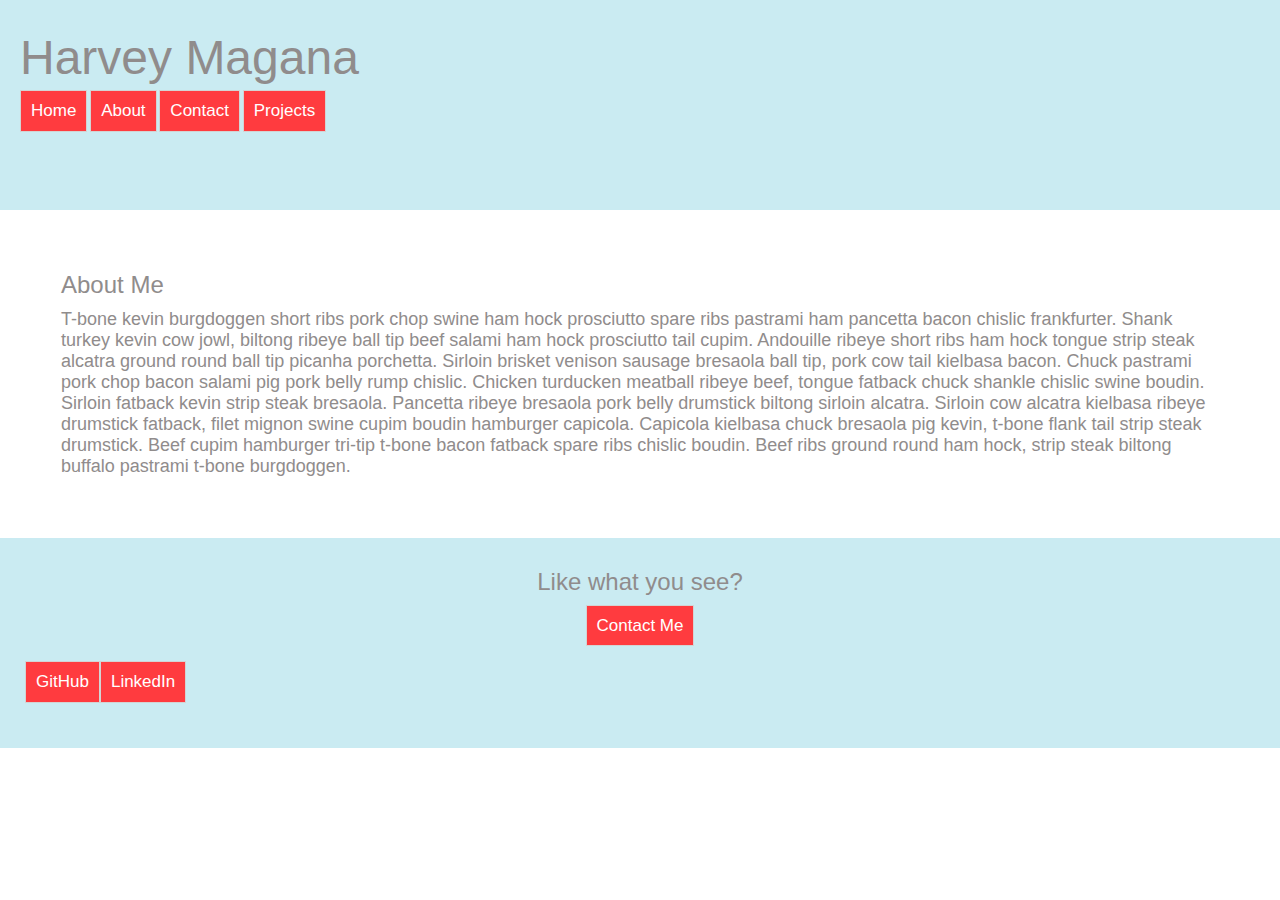
<file: about.html>
<!DOCTYPE html>
<html lang="en">
<head>
    <meta charset="UTF-8">
    <meta name="viewport" content="width=device-width, initial-scale=1.0">
    <link rel="stylesheet" type="text/css" href="style/index.css">
    <title>About Me</title>
</head>
    <body>
        <div class="container">
            <header>
                <div class="header-div">
                    <h1>Harvey Magana</h1>
                    <nav>
                        <a href="index.html">Home</a>
                        <a href="about.html">About</a>
                        <a href="contact.html">Contact</a>
                        <a href="projects.html">Projects</a>
                    </nav>
                </div>
            </header>
            <section>
                <div class="top">
                    <article>
                        <!--<div class="topleft">
                            <p>
                                Sirloin fatback kevin strip steak bresaola. Pancetta ribeye bresaola pork belly drumstick biltong sirloin alcatra. Sirloin cow alcatra kielbasa ribeye drumstick fatback, filet mignon swine cupim boudin hamburger capicola. Capicola kielbasa chuck bresaola pig kevin, t-bone flank tail strip steak drumstick. Beef cupim hamburger tri-tip t-bone bacon fatback spare ribs chislic boudin. Beef ribs ground round ham hock, strip steak biltong buffalo pastrami t-bone burgdoggen.
                            </p>
                        </div>-->
                        <div class="topright">
                            <h2>About Me</h2>
                            <p>T-bone kevin burgdoggen short ribs pork chop swine ham hock prosciutto spare ribs pastrami ham pancetta bacon chislic frankfurter. Shank turkey kevin cow jowl, biltong ribeye ball tip beef salami ham hock prosciutto tail cupim. Andouille ribeye short ribs ham hock tongue strip steak alcatra ground round ball tip picanha porchetta. Sirloin brisket venison sausage bresaola ball tip, pork cow tail kielbasa bacon. Chuck pastrami pork chop bacon salami pig pork belly rump chislic. Chicken turducken meatball ribeye beef, tongue fatback chuck shankle chislic swine boudin. Sirloin fatback kevin strip steak bresaola. Pancetta ribeye bresaola pork belly drumstick biltong sirloin alcatra. Sirloin cow alcatra kielbasa ribeye drumstick fatback, filet mignon swine cupim boudin hamburger capicola. Capicola kielbasa chuck bresaola pig kevin, t-bone flank tail strip steak drumstick. Beef cupim hamburger tri-tip t-bone bacon fatback spare ribs chislic boudin. Beef ribs ground round ham hock, strip steak biltong buffalo pastrami t-bone burgdoggen.
                            </p>
                        </div>
                    </article>
                </div>
            </section>
            <footer>
                <div class="footer-div">
                    <div class="footer-inner">
                            <h3>Like what you see?</h3>
                        <a href="contact.html">Contact Me</a>
                    </div>
                    <div class="social-media">
                            <a href="https://github.com/harvey-magana">GitHub</a>
                            <a href="https://www.linkedin.com/in/harvey-magana-830473a/">LinkedIn</a>
                    </div>
                </div>
            </footer>
        </div>
    </body>
</html>
</file>
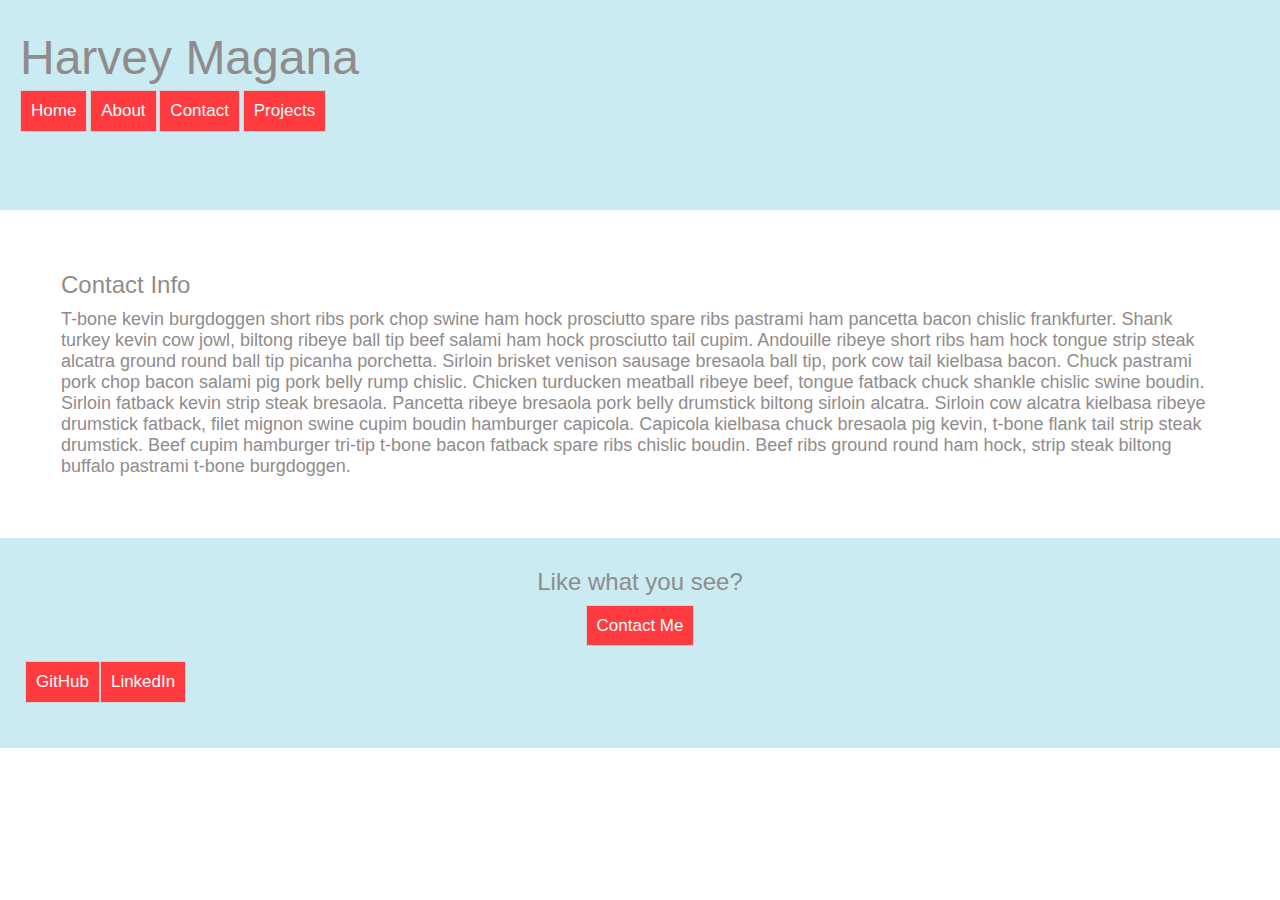
<file: contact.html>
<!DOCTYPE html>
<html lang="en">
<head>
    <meta charset="UTF-8">
    <meta name="viewport" content="width=device-width, initial-scale=1.0">
    <link rel="stylesheet" type="text/css" href="style/index.css">
    <title>My Contact Page</title>
</head>
    <body>
        <div class="container">
            <header>
                <div class="header-div">
                    <h1>Harvey Magana</h1>
                    <nav>
                        <a href="index.html">Home</a>
                        <a href="about.html">About</a>
                        <a href="contact.html">Contact</a>
                        <a href="projects.html">Projects</a>
                    </nav>
                </div>
            </header>
            <section>
                <div class="top">
                    <article>
                        <!--<div class="topleft">
                            <p>
                                Sirloin fatback kevin strip steak bresaola. Pancetta ribeye bresaola pork belly drumstick biltong sirloin alcatra. Sirloin cow alcatra kielbasa ribeye drumstick fatback, filet mignon swine cupim boudin hamburger capicola. Capicola kielbasa chuck bresaola pig kevin, t-bone flank tail strip steak drumstick. Beef cupim hamburger tri-tip t-bone bacon fatback spare ribs chislic boudin. Beef ribs ground round ham hock, strip steak biltong buffalo pastrami t-bone burgdoggen.
                            </p>
                        </div>-->
                        <div class="topright">
                            <h2>Contact Info</h2>
                            <p>T-bone kevin burgdoggen short ribs pork chop swine ham hock prosciutto spare ribs pastrami ham pancetta bacon chislic frankfurter. Shank turkey kevin cow jowl, biltong ribeye ball tip beef salami ham hock prosciutto tail cupim. Andouille ribeye short ribs ham hock tongue strip steak alcatra ground round ball tip picanha porchetta. Sirloin brisket venison sausage bresaola ball tip, pork cow tail kielbasa bacon. Chuck pastrami pork chop bacon salami pig pork belly rump chislic. Chicken turducken meatball ribeye beef, tongue fatback chuck shankle chislic swine boudin. Sirloin fatback kevin strip steak bresaola. Pancetta ribeye bresaola pork belly drumstick biltong sirloin alcatra. Sirloin cow alcatra kielbasa ribeye drumstick fatback, filet mignon swine cupim boudin hamburger capicola. Capicola kielbasa chuck bresaola pig kevin, t-bone flank tail strip steak drumstick. Beef cupim hamburger tri-tip t-bone bacon fatback spare ribs chislic boudin. Beef ribs ground round ham hock, strip steak biltong buffalo pastrami t-bone burgdoggen.
                            </p>
                        </div>
                    </article>
                </div>
            </section>
            <footer>
                <div class="footer-div">
                    <div class="footer-inner">
                            <h3>Like what you see?</h3>
                        <a href="contact.html">Contact Me</a>
                    </div>
                    <div class="social-media">
                            <a href="https://github.com/harvey-magana">GitHub</a>
                            <a href="https://www.linkedin.com/in/harvey-magana-830473a/">LinkedIn</a>
                    </div>
                </div>
            </footer>
        </div>
    </body>
</html>
</file>
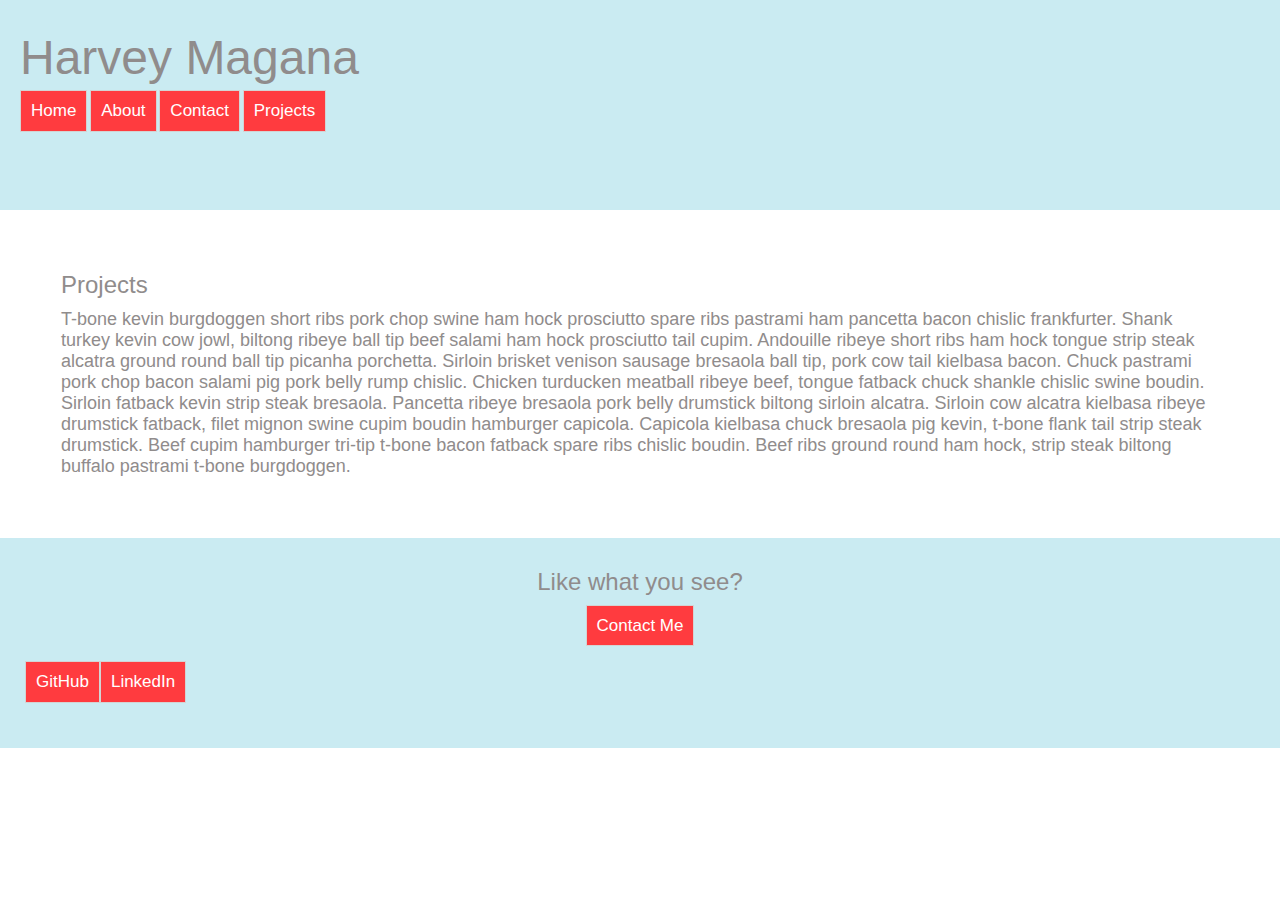
<file: projects.html>
<!DOCTYPE html>
<html lang="en">
<head>
    <meta charset="UTF-8">
    <meta name="viewport" content="width=device-width, initial-scale=1.0">
    <link rel="stylesheet" type="text/css" href="style/index.css">
    <title>My Projects</title>
</head>
<body>
        <div class="container">
            <header>
                <div class="header-div">
                    <h1>Harvey Magana</h1>
                    <nav>
                        <a href="index.html">Home</a>
                        <a href="about.html">About</a>
                        <a href="contact.html">Contact</a>
                        <a href="projects.html">Projects</a>
                    </nav>
                </div>
            </header>
            <section>
                <div class="top">
                    <article>
                        <!--<div class="topleft">
                            <p>
                                Sirloin fatback kevin strip steak bresaola. Pancetta ribeye bresaola pork belly drumstick biltong sirloin alcatra. Sirloin cow alcatra kielbasa ribeye drumstick fatback, filet mignon swine cupim boudin hamburger capicola. Capicola kielbasa chuck bresaola pig kevin, t-bone flank tail strip steak drumstick. Beef cupim hamburger tri-tip t-bone bacon fatback spare ribs chislic boudin. Beef ribs ground round ham hock, strip steak biltong buffalo pastrami t-bone burgdoggen.
                            </p>
                        </div>-->
                        <div class="topright">
                            <h2>Projects</h2>
                            <p>T-bone kevin burgdoggen short ribs pork chop swine ham hock prosciutto spare ribs pastrami ham pancetta bacon chislic frankfurter. Shank turkey kevin cow jowl, biltong ribeye ball tip beef salami ham hock prosciutto tail cupim. Andouille ribeye short ribs ham hock tongue strip steak alcatra ground round ball tip picanha porchetta. Sirloin brisket venison sausage bresaola ball tip, pork cow tail kielbasa bacon. Chuck pastrami pork chop bacon salami pig pork belly rump chislic. Chicken turducken meatball ribeye beef, tongue fatback chuck shankle chislic swine boudin. Sirloin fatback kevin strip steak bresaola. Pancetta ribeye bresaola pork belly drumstick biltong sirloin alcatra. Sirloin cow alcatra kielbasa ribeye drumstick fatback, filet mignon swine cupim boudin hamburger capicola. Capicola kielbasa chuck bresaola pig kevin, t-bone flank tail strip steak drumstick. Beef cupim hamburger tri-tip t-bone bacon fatback spare ribs chislic boudin. Beef ribs ground round ham hock, strip steak biltong buffalo pastrami t-bone burgdoggen.
                            </p>
                        </div>
                    </article>
                </div>
            </section>
            <footer>
                <div class="footer-div">
                    <div class="footer-inner">
                            <h3>Like what you see?</h3>
                        <a href="contact.html">Contact Me</a>
                    </div>
                    <div class="social-media">
                            <a href="https://github.com/harvey-magana">GitHub</a>
                            <a href="https://www.linkedin.com/in/harvey-magana-830473a/">LinkedIn</a>
                    </div>
                </div>
            </footer>
        </div>
    </body>
</html>
</file>
<file: style/index.css>
/* Add CSS styling here */
/* Let's start off with some resets */

html, body, div, span, applet, object, iframe,  
h1, h2, h3, h4, h5, h6, p, blockquote, pre,  
a, abbr, acronym, address, big, cite, code,  
del, dfn, em, img, ins, kbd, q, s, samp,  
small, strike, strong, sub, sup, tt, var,  
b, u, i, center,  
dl, dt, dd, ol, ul, li,  
fieldset, form, label, legend,  
table, caption, tbody, tfoot, thead, tr, th, td,  
article, aside, canvas, details, embed,  
figure, figcaption, footer, header, hgroup,  
menu, nav, output, ruby, section, summary,  
time, mark, audio, video {  
margin: 0;  
padding: 0;  
border: 0;  
font-size: 100%;  
font: inherit;  
vertical-align: baseline;  
}
/* end resets */

html {
    font-size: 62.5%;
}

.container {
    width: 100%;
    margin: 0;
    font-family: -apple-system, BlinkMacSystemFont, 'Segoe UI', Roboto, Oxygen, Ubuntu, Cantarell, 'Open Sans', 'Helvetica Neue', sans-serif
}

.header-section, .footer-section {
    padding: 0px;
    box-sizing: border-box;
}

/* header */

header {
    height: 15rem;
    width: 100%;
    padding: 30px 0px;
    background-color: #caebf2;
}

header h1 {
    font-size: xxx-large;
    margin: 0px 20px;
    color: #908c8c;
}

.container header nav a {
    margin: 0px;
    border: 1px solid lightgray;
    padding: 10px;
    display: inline-block;
    color: white;
    text-decoration: none;
    margin-bottom: 3px;
    background-color: #ff3b3f;
    font-size: 1.7rem;
  }

.container header nav {
    margin: 5px 20px;
}

/* main content */

section {
    color: #efefef;
}

.main-content {
    padding: 0px;
    box-sizing: border-box;
}

.top-section {
    /* height: 400px; */
    /* width: 100%; */
    /*padding: 10px 10px;*/
    background-color: #fdfdfd;
    display: flex;
    flex-direction: row;
    justify-content: space-between;
}

.top article {
    display: flex;
    padding: 1.1rem;
}

.top-section h2 {
    font-size: x-large;
}

.topleft {
    box-sizing: border-box;

    margin: 0;
}

.topleft img {
    width: 68rem;
}

.topright {
    box-sizing: border-box;
    margin: 0;
    padding: 5rem; 
}

.topright h2 {
    font-size: x-large;
    margin-bottom: 10px;
    color: #908c8c;
}

.topright a {
    border: 1px solid lightgray;
    padding: 10px;
    display: inline-block;
    color: white;
    text-decoration: none;
    margin-bottom: 10px;
    background-color: #ff3b3f;
}

.topright p {
    font-size: large;
    color: #908c8c;
}

.bottom-content {
    margin: 0;
    padding: 5px;
}

.bottom-section {
    width: 100%;
    padding: 0px;
    background-color: #fdfdfd;
}

ul {
    list-style: none;
    display: flex;
    flex-flow: row wrap;
    justify-content: space-between;
}

ul li {
    margin: 10px;
}

figcaption {
    font-size: 2rem;
    color: #908c8c;
}
/* footer */

.footer-section {
    display: flex;
    flex-direction: column;
    align-items: center;
}

.social-media {
    display: flex;
    flex-direction: row;
    align-items: baseline;
    padding: 25px;
}

footer h3 {
    font-size: x-large;
    margin-bottom: 2rem;;
    color: #908c8c;
}

/* animation style rules referenced from MDN
https://developer.mozilla.org/en-US/docs/Web/CSS/animation-fill-mode
*/

@keyframes grow {
    0% { font-size: 25px; }
    100% { font-size: 29px; }
}

footer:hover h3 {
    animation-name: grow;
    animation-duration: 3s;
    animation-fill-mode: forwards;
}
.footer-inner {
    text-align: center;
}

footer a {
    border: 1px solid lightgray;
    padding: 10px;
    color: white;
    text-decoration: none;
    margin-bottom: 10px;
    background-color: #ff3b3f;
    font-size: 1.7rem;
}

footer {
    height: 15rem;
    width: 100%;
    padding: 30px 0px;
    background-color: #caebf2;
}

/* smaller viewports */

@media only screen 
  and (min-device-width: 320px) 
  and (max-device-width: 800px)
  and (-webkit-min-device-pixel-ratio: 2) {

    html {
        font-size: 62.5%;
    }

    .container {
        width: 100%;
    }

    .header-section, .footer-outer{
        box-sizing: border-box;
    }

    header {
        background-color: #e6e3e3;
    }

    footer {
        height: 7rem;
        background-color: #e6e3e3;
    }

    header h1 {
        font-size: 3rem;
        margin: 0.5rem 1rem;
    }

    header nav {
        font-size: 2em;
        display: flex;
        flex-wrap: wrap;
        margin: 0.1rem 1rem;
    }

    header nav a {
        margin: 1px;
        border: 3px solid lightgray;
        padding: 3px;
        display: inline-block;
        color: white;
        text-decoration: none;
        margin-bottom: 3px;
        background-color: rgb(87, 87, 87);
        flex: 0 0 33.333333%;
    }

    .top-section {
        /* margin: 10px; */
    }

    .top-section h2 {
        display: none;
    }

    .top-section p {
        margin-top: 3px;
        font-size: 2.5rem;
    }

    .top-section a {
        font-size: 2.5rem;
    }

    .topleft {
        display: none;
    }

    .topright a {
        border: 1px solid lightgray;
        padding: 10px;
        display: inline-block;
        color: white;
        text-decoration: none;
        margin-bottom: 10px;
        background-color: rgb(87, 87, 87);
        font-size: 2.0rem;
    }

    .bottom-section {
        display: flex;
        justify-content: space-around;
    }
    .bottom-section ul li {
        list-style: none;
    }

    .bottom-section img {
        width: 34rem;
        height: auto;
    }

    .bottom-section p:nth-last-child(n+1) {
        display: none;
    }

    figure {
        margin: 5px 0px;
    }

    figcaption {
        font-size: 1.9rem;
    }

    li:nth-last-child(n+4) {
        display: none;
    }

    footer {
        height: 100%;
        display: flex;
        flex-direction: column;
    }

    .social-media a {
        display: flex;
        justify-content: center;
        border: 1px solid lightgray;
        padding: 10px;
        color: white;
        text-decoration: none;
        margin-bottom: 10px;
        background-color: rgb(87, 87, 87);
    }

    .footer-inner h3 {
        display: none;
    }

    .footer-inner a {
        font-size: 1.5rem;
    }

    .social-media a {
        font-size: 1.5rem;
    }
}
</file>
